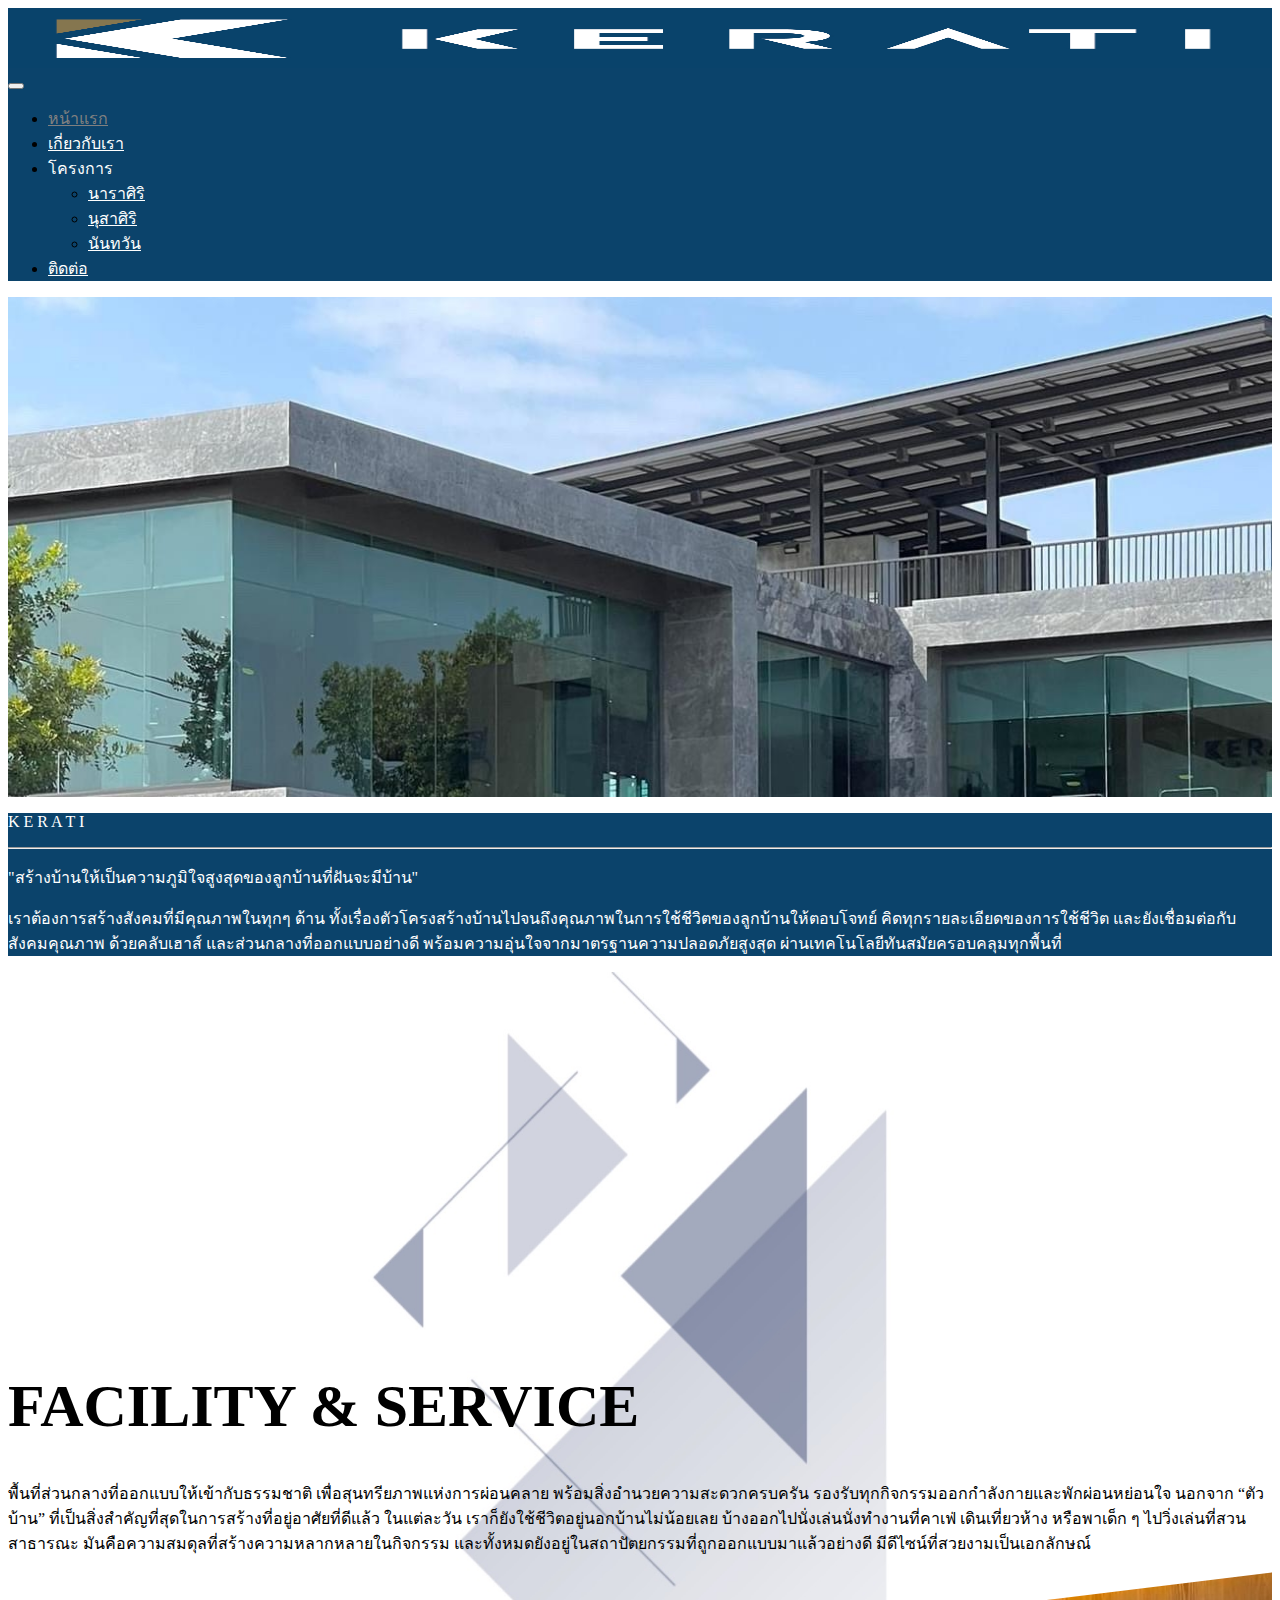
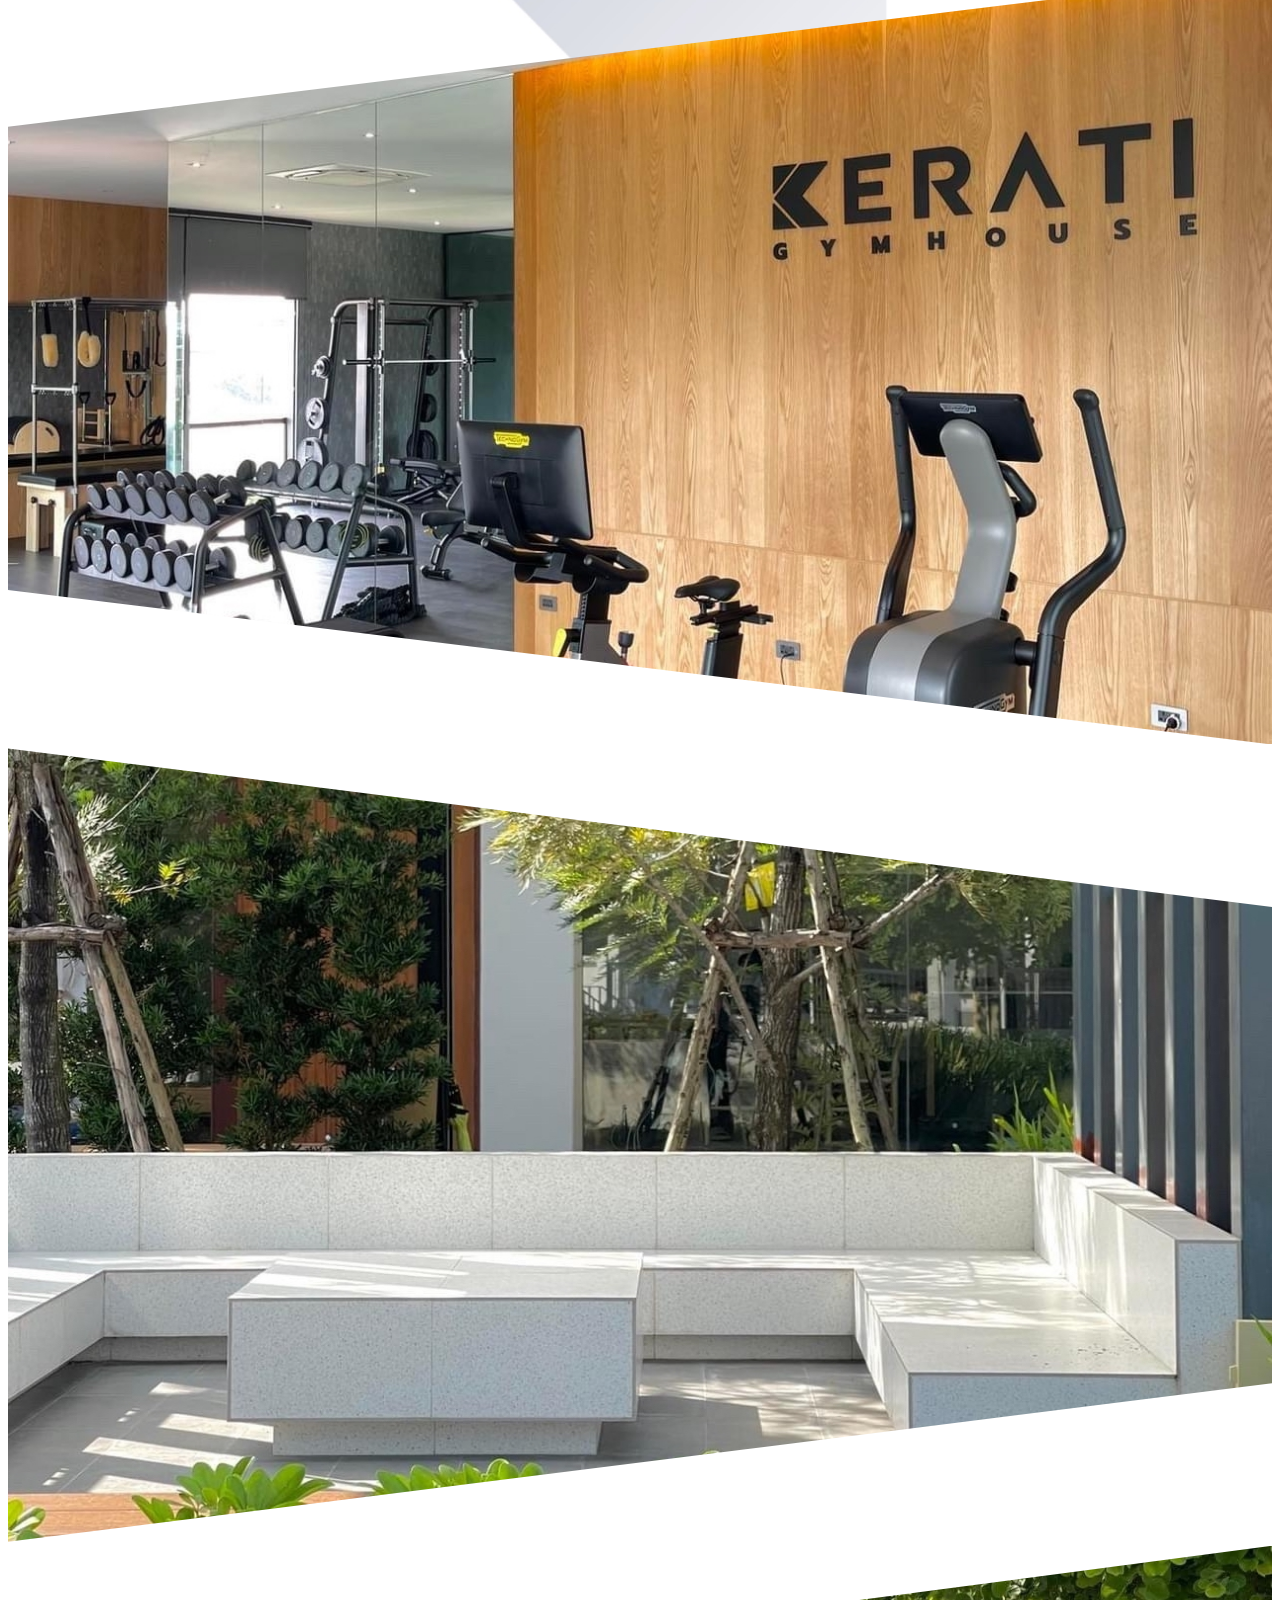
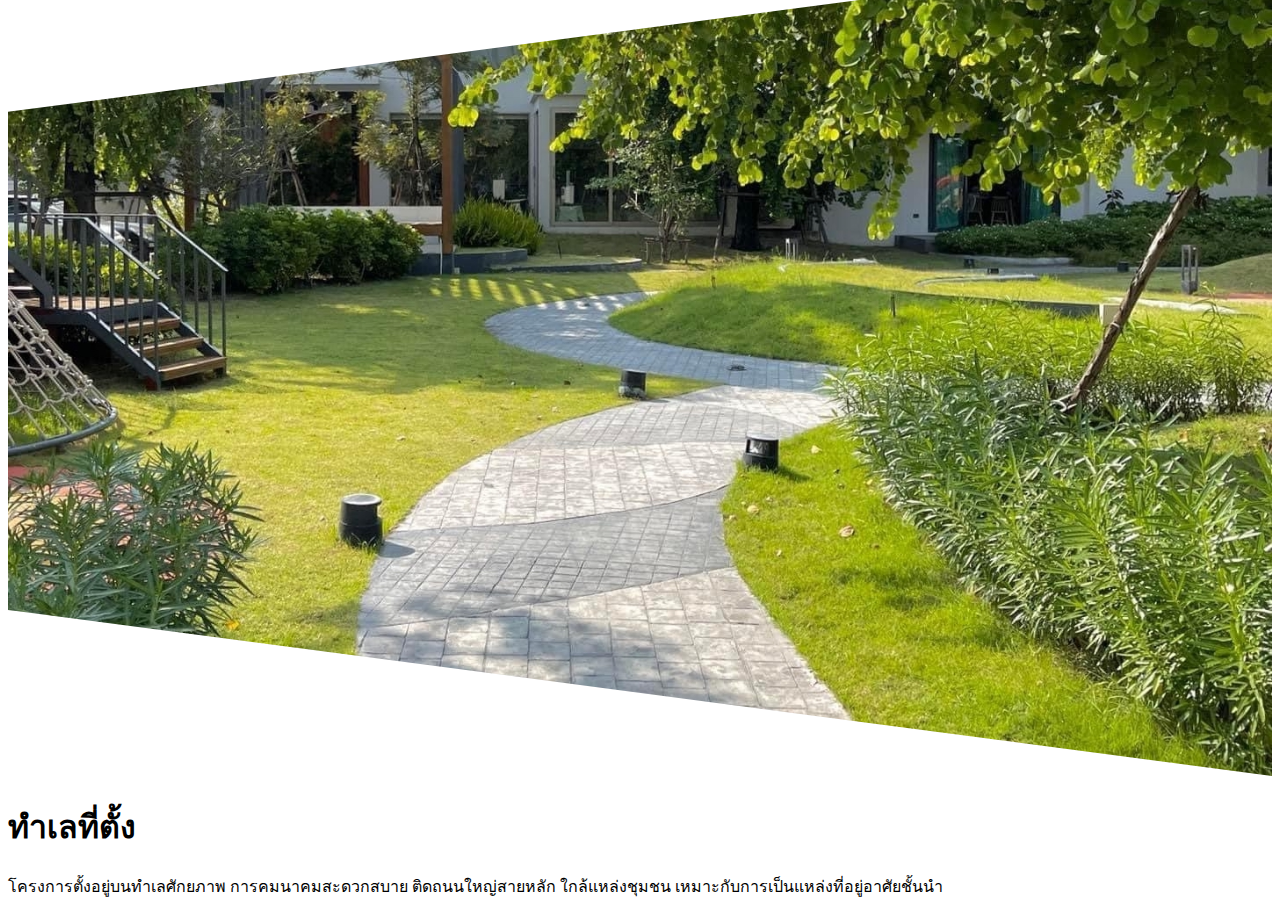
<file: home.html>
<!DOCTYPE html>
<html lang="en">

<head>
  <meta charset="UTF-8">
  <meta http-equiv="X-UA-Compatible" content="IE=edge">
  <meta name="viewport" content="width=device-width, initial-scale=1.0">
  <link href="https://cdn.jsdelivr.net/npm/bootstrap@5.2.3/dist/css/bootstrap.min.css" rel="stylesheet"
    integrity="sha384-rbsA2VBKQhggwzxH7pPCaAqO46MgnOM80zW1RWuH61DGLwZJEdK2Kadq2F9CUG65" crossorigin="anonymous">
  <title>Kerati</title>
  <style>
    .bg-blue {
      background-color: #0b436b;
    }

    .white {
      color: white;
    }

    .navbar-nav li a {
      color: white;
    }

    .navbar-nav li a:hover {
      color: #6688A1;
    }

    .navbar-nav .nav-link.active {
      color: gray;
    }

    .content {
      height: 1700px;
    }

    .img-header {
      background-color: white;
      background-image: url('/assets/main-img.jpg');
      background-repeat: no-repeat;
      background-size: cover;
      background-position: 0% 10%;
      min-height: 500px;
    }

    .bg-content3 {
      background-color: white;
      background-image: url('/assets/bg-content3.jpg');
      background-repeat: no-repeat;
      background-size: 700px 1000px;
      background-position: center;
      /* max-width: 400px; */
      height: 1000px;
    }

    .container-content {
      width: 60%;
      margin: auto;
    }

    .container-fluid {
      padding-right: 0;
      /*15px in bootstrap.css*/
      padding-left: 0;
      /*idem*/
      margin-right: 0px;
      margin-left: 0px;
    }

    .space {
      height: 360px;
    }

    .facility-text {
      font-size: 60px;
      font-weight: 600;
    }

    .clip-img-left {
      clip-path: polygon(0 20%, 100% 0, 100% 100%, 0 80%);
    }

    .clip-img-right {
      clip-path: polygon(0 0, 100% 20%, 100% 80%, 0 100%);
    }
  </style>
</head>

<body>

  <!-- Script -->
  <script src="https://cdn.jsdelivr.net/npm/bootstrap@5.2.3/dist/js/bootstrap.bundle.min.js"
    integrity="sha384-kenU1KFdBIe4zVF0s0G1M5b4hcpxyD9F7jL+jjXkk+Q2h455rYXK/7HAuoJl+0I4"
    crossorigin="anonymous"></script>


  <!-- NavBar -->
  <nav class="navbar navbar-expand-lg bg-blue">
    <div class="container">
      <a class="navbar-brand" href="#">
        <img src="/assets/nav-bar-logo.jpg" alt="" width="100%" height="60" class="d-inline-block align-text-top m-0">
      </a>
      <button class="navbar-dark navbar-toggler" type="button" data-bs-toggle="collapse"
        data-bs-target="#navbarSupportedContent" aria-controls="navbarSupportedContent" aria-expanded="false"
        aria-label="Toggle navigation">
        <span class="navbar-toggler-icon"></span>
      </button>
      <div class="collapse navbar-collapse" id="navbarSupportedContent">
        <ul class="navbar-nav auto mb-0 mb-lg-0 ms-auto">
          <li class="nav-item px-3">
            <a class="nav-link active" aria-current="page" href="/home.html">หน้าแรก</a>
          </li>
          <li class="nav-item px-3">
            <a class="nav-link" href="/about.html">เกี่ยวกับเรา</a>
          </li>
          <li class="nav-item dropdown">
            <a class="nav-link px-3 dropdown-toggle" id="navbarDropdown" role="button" data-bs-toggle="dropdown"
              aria-expanded="false">
              โครงการ
            </a>
            <ul class="dropdown-menu bg-blue" aria-labelledby="navbarDropdown">
              <li><a class="dropdown-item" href="/project-1.html">นาราศิริ</a></li>
              <li><a class="dropdown-item" href="/project-2.html">นุสาศิริ</a></li>
              <li><a class="dropdown-item" href="/project-3.html">นันทวัน</a></li>
            </ul>
          </li>
          <li class="nav-item px-3">
            <a class="nav-link" href="#">ติดต่อ</a>
          </li>
        </ul>
      </div>
    </div>
  </nav>
  <div class="container-fluid">
    <div class="img-header"></div>
  </div>
  <div class="container-fluid">
    <div class="bg-blue pt-5 pb-5">
      <div class="container white">
        <p class="fs-1 fw-bolder">K E R A T I</p>
        <hr class="hr">
        <p class="fs-3 fw-light mb-2">"สร้างบ้านให้เป็นความภูมิใจสูงสุดของลูกบ้านที่ฝันจะมีบ้าน"</p>
        <p class="fs-6 fw-lighter">เราต้องการสร้างสังคมที่มีคุณภาพในทุกๆ ด้าน
          ทั้งเรื่องตัวโครงสร้างบ้านไปจนถึงคุณภาพในการใช้ชีวิตของลูกบ้านให้ตอบโจทย์ คิดทุกรายละเอียดของการใช้ชีวิต
          และยังเชื่อมต่อกับสังคมคุณภาพ ด้วยคลับเฮาส์ และส่วนกลางที่ออกแบบอย่างดี
          พร้อมความอุ่นใจจากมาตรฐานความปลอดภัยสูงสุด ผ่านเทคโนโลยีทันสมัยครอบคลุมทุกพื้นที่</p>
      </div>

    </div>
  </div>
  <div class="container-fluid">
    <div class="bg-content3">
      <div class="container">
        <div class="space"></div>
        <h1 class="facility-text">FACILITY & SERVICE</h1>
        <p class="fs-5 fw-light">พื้นที่ส่วนกลางที่ออกแบบให้เข้ากับธรรมชาติ เพื่อสุนทรียภาพแห่งการผ่อนคลาย
          พร้อมสิ่งอำนวยความสะดวกครบครัน รองรับทุกกิจกรรมออกกำลังกายและพักผ่อนหย่อนใจ นอกจาก “ตัวบ้าน”
          ที่เป็นสิ่งสำคัญที่สุดในการสร้างที่อยู่อาศัยที่ดีแล้ว ในแต่ละวัน เราก็ยังใช้ชีวิตอยู่นอกบ้านไม่น้อยเลย
          บ้างออกไปนั่งเล่นนั่งทำงานที่คาเฟ่ เดินเที่ยวห้าง หรือพาเด็ก ๆ ไปวิ่งเล่นที่สวนสาธารณะ
          มันคือความสมดุลที่สร้างความหลากหลายในกิจกรรม และทั้งหมดยังอยู่ในสถาปัตยกรรมที่ถูกออกแบบมาแล้วอย่างดี
          มีดีไซน์ที่สวยงามเป็นเอกลักษณ์</p>
        <div class="mt-5 mb-2">
          <img class="clip-img-left" width="100%" src="/assets/chain-1.jpg" />
          <img class="clip-img-right" width="100%" src="/assets/chain-2.jpg" />
          <img class="clip-img-left" width="100%" src="/assets/chain-3.jpg" />
        </div>
        <div class="row">
          <div class="col-lg-6 col-sm-12">
            <h1 class="mb-4">ทำเลที่ตั้ง</h1>
            <p class="fs-5 fw-light">โครงการตั้งอยู่บนทำเลศักยภาพ การคมนาคมสะดวกสบาย ติดถนนใหญ่สายหลัก ใกล้แหล่งชุมชน เหมาะกับการเป็นแหล่งที่อยู่อาศัยชั้นนำ</p>
          </div>
        </div>
      </div>
    </div>
  </div>
  <!--
  <div class="row">
    <div class="bg-content3">
      <div class="space-200"></div>
      <div class="container-content facility-text">
        <p class="fs-1 fw-bold">FACILITY & SERVICE</p>

      </div>
    </div>
  </div> -->

</body>

</html>
</file>
